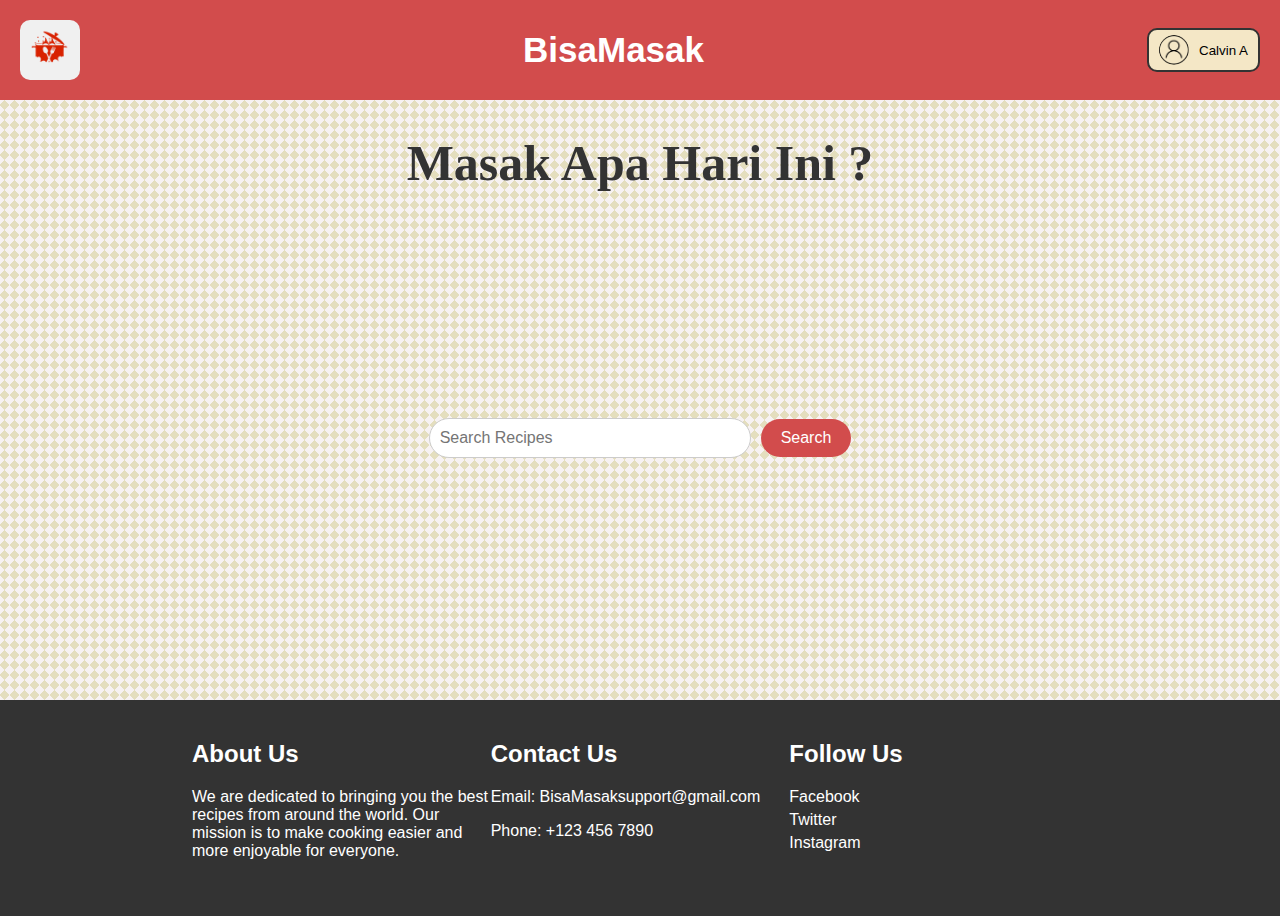
<file: index.html>
<!DOCTYPE html>
<html lang="en">
<head>
    <meta charset="UTF-8">
    <meta http-equiv="X-UA-Compatible" content="IE=edge">
    <meta name="viewport" content="width=device-width, initial-scale=1.0">
    <link rel="stylesheet" href="style.css">
    <title>BisaMasak</title>
</head>
    <header>
        <div class="logo-container">
            <img src="/Asset/Logo.png" alt="BisaMasak Logo" class="logo">
        </div>
        <h2 class="title">BisaMasak</h2>
        <button class="profile-button" onclick="profile()">
            <div class="profile">
            <img src="/Asset/profile.png" alt="Profile Icon">
            <span>Calvin A</span>
            </div>
        </button>
    </header>
<body>
    
    <div class="container">
        <h1>Masak Apa Hari Ini ?</h1>

        
        <form>
            <main>
                <div class="search-bar">
                    <input type="text" id="search" placeholder="Search Recipes">
                    <button type="submit" id="submit" class="btn">Search</button>
                </div>
                <!-- <div class="ad-space">
                    <span>Ad</span>
                </div> -->
            </main>
        </form>
        
        
        <div id="results"></div>
    </div>
    <footer>
        <div class="footer-content">
            <div class="footer-section about">
                <h2>About Us</h2>
                <p>We are dedicated to bringing you the best recipes from around the world. Our mission is to make cooking easier and more enjoyable for everyone.</p>
            </div>
            <div class="footer-section contact">
                <h2>Contact Us</h2>
                <p>Email: BisaMasaksupport@gmail.com</p>
                <p>Phone: +123 456 7890</p>
            </div>
            <div class="footer-section social">
                <h2>Follow Us</h2>
                <a href="#">Facebook</a>
                <a href="#">Twitter</a>
                <a href="#">Instagram</a>
            </div>
        </div>
    </footer>
    <script src="script.js"></script>
</body>
</html>
</file>
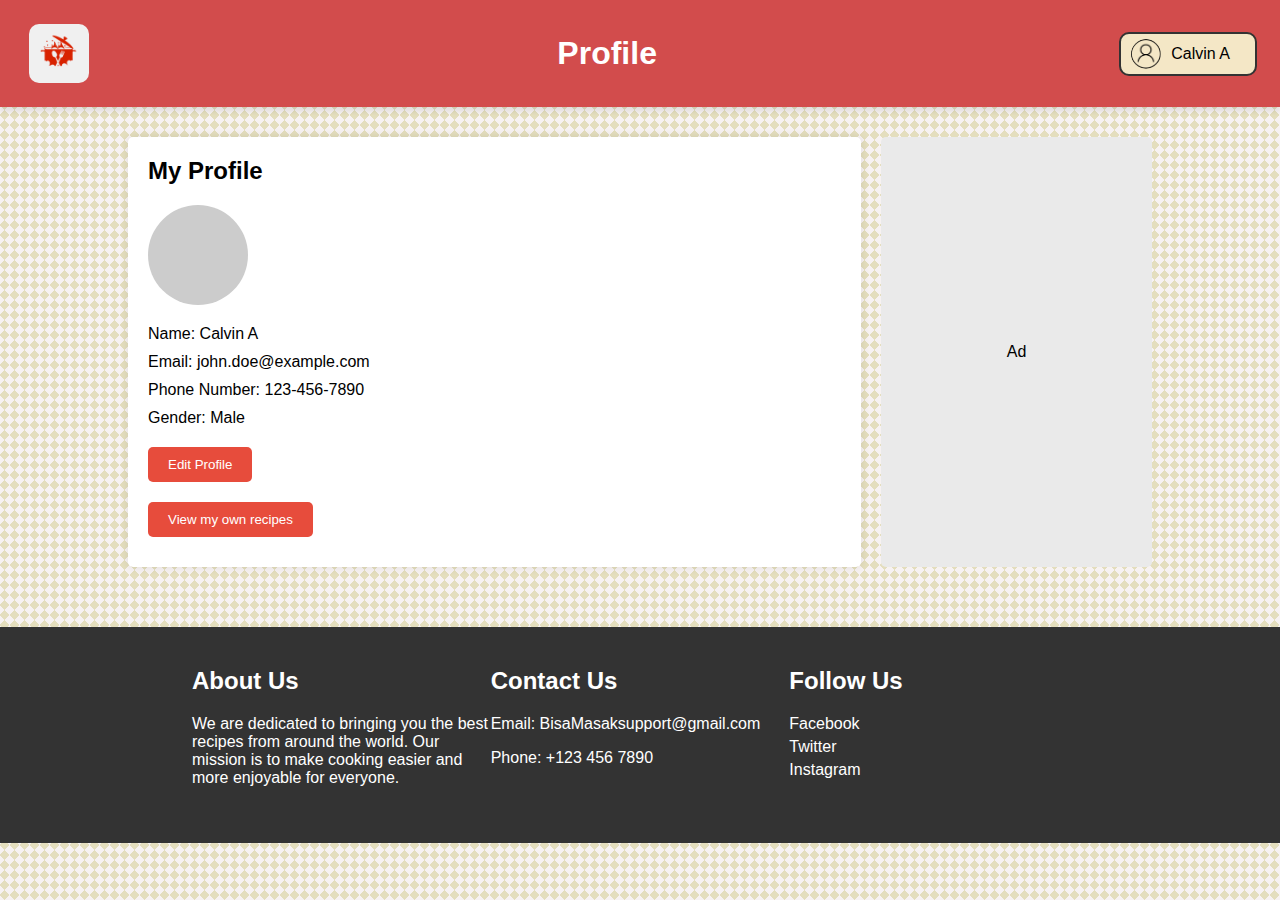
<file: profile.html>
<!DOCTYPE html>
<html lang="en">
<head>
    <meta charset="UTF-8">
    <meta name="viewport" content="width=device-width, initial-scale=1.0">
    <title>Profile Page</title>
    <link rel="stylesheet" href="profile.css">
</head>
<body>
    <div class="header">
        <button class="back-button" onclick="home()">
            <div class="logo-container">
                <img src="/Asset/Logo.png" alt="BisaMasak Logo" class="logo">
            </div>
        </button> 
        <h1>Profile</h1>
        <div class="user-info">
            <img class="profile-icon" src="/Asset/profile.png" alt="Profile Icon">
            <span class="name" id="username">Calvin A</span>
            
        </div>
    </div>
    <div class="content">
        <div class="profile-section">
            <h2>My Profile</h2>
            <div class="profile-picture"></div>
            <div class="profile-details">
                <div class="profile-view">
                    <p>Name: <span id="profile-name">Calvin A</span></p>
                    <p>Email: <span id="profile-email">john.doe@example.com</span></p>
                    <p>Phone Number: <span id="profile-phone">123-456-7890</span></p>
                    <p>Gender: <span id="profile-gender">Male</span></p>
                    <button class="btn" onclick="editProfile()">Edit Profile</button>
                </div>
                <div class="profile-edit" style="display: none;">
                    <input type="file" id="upload-picture" accept="image/*" style="display: none;" onchange="loadProfilePicture(event)"/>
                    <button class="btn" onclick="document.getElementById('upload-picture').click()">Upload Picture</button>
                    <p>Name: <input type="text" id="edit-name" value="John Doe"></p>
                    <p>Email: <input type="email" id="edit-email" value="john.doe@example.com"></p>
                    <p>Phone Number: <input type="text" id="edit-phone" value="123-456-7890"></p>
                    <p>Gender: <input type="text" id="edit-gender" value="Male"></p>
                    <button class="btn" onclick="saveProfile()">Save</button>
                    <button class="btn" onclick="cancelEdit()">Cancel</button>
                </div>
                <button class="btn" onclick="viewRecipes()">View my own recipes</button>
            </div>
        </div>
        <div class="ad-section">
            <p>Ad</p>
        </div>
    </div>
    <footer>
        <div class="footer-content">
            <div class="footer-section about">
                <h2>About Us</h2>
                <p>We are dedicated to bringing you the best recipes from around the world. Our mission is to make cooking easier and more enjoyable for everyone.</p>
            </div>
            <div class="footer-section contact">
                <h2>Contact Us</h2>
                <p>Email: BisaMasaksupport@gmail.com</p>
                <p>Phone: +123 456 7890</p>
            </div>
            <div class="footer-section social">
                <h2>Follow Us</h2>
                <a href="#">Facebook</a>
                <a href="#">Twitter</a>
                <a href="#">Instagram</a>
            </div>
        </div>
    </footer>
    <script src="profile.js"></script>
</body>
</html>
</file>
<file: style.css>
dy {
    background-color: #DCCCA3;
    font-family: Arial, sans-serif;
    font-size: 16px;
    line-height: 1.5;
    margin: 0;
    padding: 0;
    
  }
  
  h1 {
    color: #333;
    font-size: 50px;
    margin: ;
    text-align: center;
    font-family: irina sans;
  }
  
  form {
    display: flex;
    flex-direction: column;
    align-items: center;
    justify-content: center;
    margin: 20px 0;
    height: calc(65vh - 200px); /* Adjusted to be shorter */
    padding: 20px; /* Optional: add padding for better spacing */
}
  
.search-bar {
    margin: 20px 0;
    display: flex;
    align-items: center;
}

.search-bar input {
    width: 300px;
    padding: 10px;
    border-radius: 20px;
    border: 1px solid #ccc;
    font-size: 16px;
}

.search-bar button {
    padding: 10px 20px;
    margin-left: 10px;
    border: none;
    border-radius: 20px;
    background-color: #D24C4C;
    color: #fff;
    cursor: pointer;
    font-size: 16px;
}

.search-bar button:hover {
    background-color: #c43d3d;
}

.ad-space {
    width: 300px;
    height: 100px;
    background-color: #E0E0E0;
    display: flex;
    justify-content: center;
    align-items: center;
    font-size: 20px;
    color: #666;
}
  
  #results {
    display: grid;
    gap: 50px;
    grid-template-columns: repeat(auto-fit, minmax(250px, 1fr));
    margin: 10px 0;
  }
  
  #results > div {
    background-color: #fff;
    border-radius: 48px;
    box-shadow: 0 4px 6px rgba(0, 0, 0, 0.1);
    display: flex;
    flex-direction: column;
    padding: 20px;
  }
  
  #results img {
    border-radius: 65px;
    margin-bottom: 20px;
    object-fit: cover;
    height: 200px;
    width: 100%;
  }
  
  #results h3 {
    color: #333;
    font-size: 24px;
    margin: 0;
  }
  
  #results ul {
    margin: 0;
    padding: 0;
  }
  
  #results li {
    list-style: none;
    margin-bottom: 10px;
  }
  
  #results a {
    background-color: #D24C4C;
    border-radius: 8px;
    color: #F7F2F2;
    font-size: 16px;
    padding: 12px 20px;
    text-align: center;
    text-decoration: none;
    transition: background-color 0.2s;
  }
  
  #results a:hover {
    background-color: #0069d9;
  }

  header {
    background-color: #D24C4C;
    padding: 20px;
    display: flex;
    justify-content: flex-end;
    align-items: center;
}

header .profile {
    display: flex;
    align-items: center;
}

header .profile img {
    width: 30px;
    height: 30px;
    border-radius: 50%;
    margin-right: 10px;
}

.title{
  font-size: 35px;
  color: rgb(255, 255, 255);
  margin: 0 auto;
  text-align: center;
  
}             

body {
    margin: 0;
    font-family: Arial, sans-serif;
    background-image:  linear-gradient(135deg, #F7F2F2 25%, transparent 25%), linear-gradient(225deg, #F7F2F2 25%, transparent 25%), linear-gradient(45deg, #F7F2F2 25%, transparent 25%), linear-gradient(315deg, #F7F2F2 25%, #E4DEBE 25%);
    background-position:  10px 0, 10px 0, 0 0, 0 0;
    background-size: 10px 10px;
    background-repeat: repeat;
}

footer {
  width: 100%;
  background-color: #333;
  color: white;
  padding: 20px 0;
  margin-top: 30px;
}

.footer-content {
  width: 70%;
  display: flex;
  justify-content: space-between;
  margin: 0 auto;
  padding: 20px 0;
  
}

.footer-section {
  flex: 1;
  
}

.footer-section h2 {
  margin-top: 0;
}

.footer-section p,
.footer-section a {
  color: white;
  text-decoration: none;
}

.footer-section a {
  display: block;
  margin: 5px 0;
}

.footer-section a:hover {
  text-decoration: underline;
}


.profile-button {
background: #f4e7c6; /* Background color */
border: 2px solid #333; /* Border color */
border-radius: 10px; /* Rounded corners */
padding: 5px 10px; /* Padding */
margin: 0;
cursor: pointer;
display: flex;
align-items: center;
}

.logo-container {
  padding: 8px 10px; /* Adjust padding as needed */
  background-color: #f0f0f0; /* Highlight color */
  border-radius: 10px; /* Rounded corners */
}

.logo {
  width: 40px; /* Adjust width as needed */
  height: auto; /* Maintain aspect ratio */
}
</file>
<file: profile.css>
body {
    font-family: Arial, sans-serif;
    margin: 0;
    padding: 0;
    display: flex;
    flex-direction: column;
    background-image:  linear-gradient(135deg, #F7F2F2 25%, transparent 25%), linear-gradient(225deg, #F7F2F2 25%, transparent 25%), linear-gradient(45deg, #F7F2F2 25%, transparent 25%), linear-gradient(315deg, #F7F2F2 25%, #E4DEBE 25%);
    background-position:  10px 0, 10px 0, 0 0, 0 0;
    background-size: 10px 10px;
    background-repeat: repeat;
}

.header {
    background-color: #D24C4C;
    padding: 23px;
    display: flex;
    justify-content: flex-end;
    align-items: center;
    box-shadow: 0 4px 6px rgba(0, 0, 0, 0.1);
}

.header h1 {
    color: white;
    margin: 0 auto;
    margin-left: 547,53px;
}

.user-info {
    background: #f4e7c6; /* Background color */
    border: 2px solid #333; /* Border color */
    border-radius: 10px; /* Rounded corners */
    padding: 5px 10px; /* Padding */
    margin: 0;
    cursor: pointer;
    display: flex;
    align-items: center;
}

.name {
    color: black;
    margin-right: 15px;
}

.profile-icon {
    width: 30px;
    height: 30px;
    border-radius: 50%;
    margin-right: 10px;
}

.content {
    display: flex;
    justify-content: space-between;
    width: 80%;
    margin:30px auto;
}

.profile-section {
    flex: 3;
    background-color: white;
    padding: 20px;
    border-radius: 5px;
    box-shadow: 0 0 10px rgba(0,0,0,0.1);
}

.profile-section h2 {
    margin-top: 0;
}

.profile-picture {
    width: 100px;
    height: 100px;
    background-color: #ccc;
    border-radius: 50%;
    margin-bottom: 20px;
}

.profile-details p {
    margin: 10px 0;
}

.btn {
    background-color: #e74c3c;
    color: white;
    border: none;
    padding: 10px 20px;
    margin: 10px 0;
    border-radius: 5px;
    cursor: pointer;
}

.ad-section {
    flex: 1;
    background-color: #eaeaea;
    display: flex;
    justify-content: center;
    align-items: center;
    margin-left: 20px;
    padding: 20px;
    border-radius: 5px;
}

footer {
    width: 100%;
    background-color: #333;
    color: white;
    padding: 20px 0;
    margin-top: 30px;
}

.footer-content {
    width: 70%;
    display: flex;
    justify-content: space-between;
    margin: 0 auto;
    padding: 20px 0;
    
}

.footer-section {
    flex: 1;
    
}

.footer-section h2 {
    margin-top: 0;
}

.footer-section p,
.footer-section a {
    color: white;
    text-decoration: none;
}

.footer-section a {
    display: block;
    margin: 5px 0;
}

.footer-section a:hover {
    text-decoration: underline;
}

.logo-container {
    padding: 8px 10px; /* Adjust padding as needed */
    background-color: #f0f0f0; /* Highlight color */
    border-radius: 10px; /* Rounded corners */
  }
  
  .logo {
    width: 40px; /* Adjust width as needed */
    height: auto; /* Maintain aspect ratio */
  }

  .back-button{
    background: none;
    border: none;
  }
</file>
